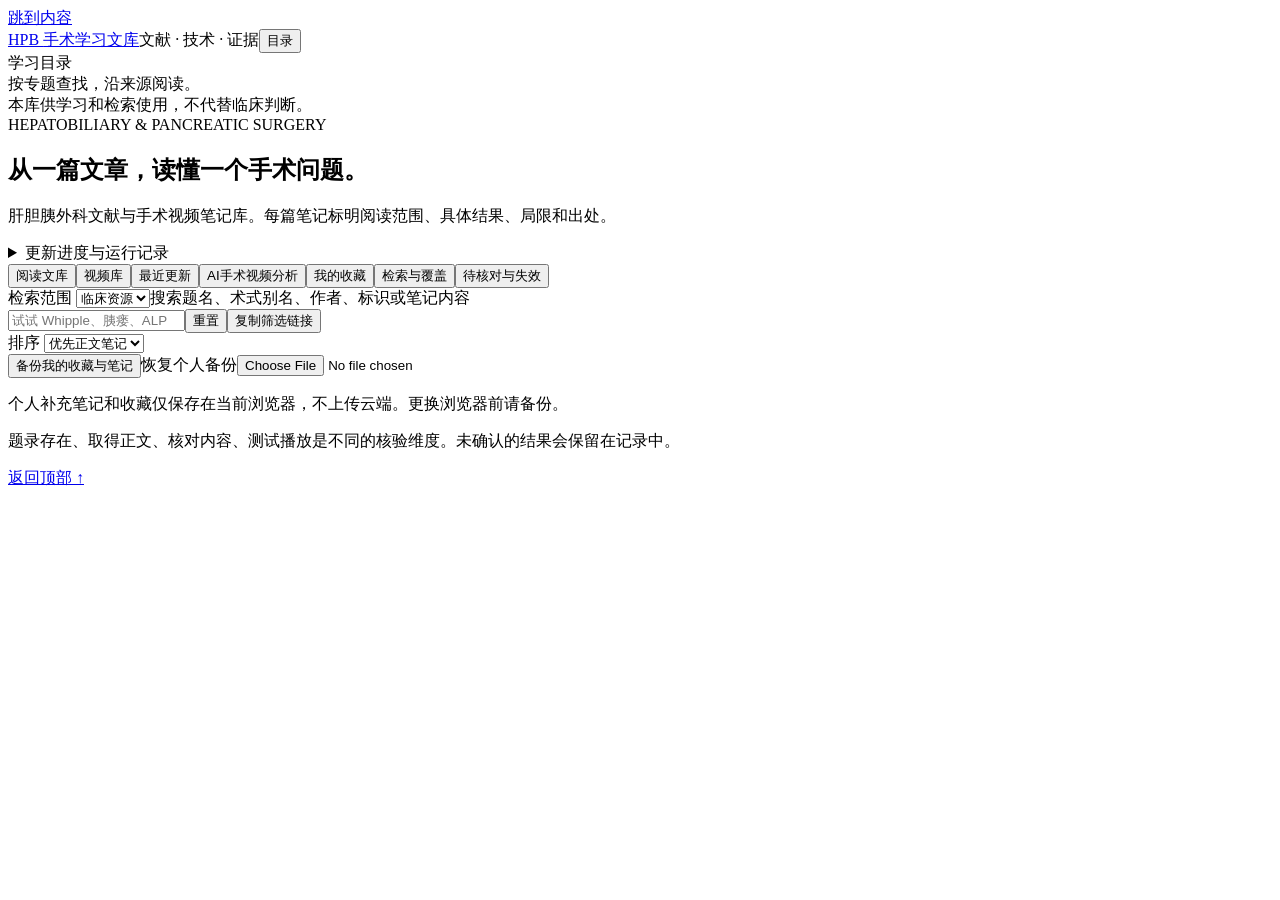
<file: src/index.html>
<!doctype html><html lang="zh-CN"><head><meta charset="utf-8"><meta name="viewport" content="width=device-width,initial-scale=1"><meta name="referrer" content="strict-origin-when-cross-origin"><title>肝胆胰 · 手术文献与视频笔记库</title><style>/*__CSS__*/</style></head><body>
<a class="skip" href="#main">跳到内容</a><header class="top"><a href="#" class="brand">HPB <span>手术学习文库</span></a><span class="top-note">文献 · 技术 · 证据</span><button id="menu" aria-expanded="false">目录</button></header>
<div class="layout"><aside id="sidebar"><div class="side-title">学习目录</div><nav id="nav" aria-label="器官与术式"></nav><div class="side-bottom">按专题查找，沿来源阅读。<br>本库供学习和检索使用，不代替临床判断。</div></aside>
<main id="main"><section class="hero"><div class="eyebrow">HEPATOBILIARY & PANCREATIC SURGERY</div><h1>从一篇文章，读懂一个手术问题。</h1><p>肝胆胰外科文献与手术视频笔记库。每篇笔记标明阅读范围、具体结果、局限和出处。</p><div id="stats" class="stats"></div></section>
<section class="sync-panel" aria-label="更新状态"><div id="connection" role="status"></div><div id="run-status" class="run-status"></div><details><summary>更新进度与运行记录</summary><div id="run-detail"></div></details></section>
<div class="tabs" role="navigation" aria-label="资源入口"><button data-view="library" class="active">阅读文库</button><button data-view="videos">视频库</button><button data-view="recent">最近更新</button><button data-view="ai">AI手术视频分析</button><button data-view="favorites">我的收藏</button><button data-view="coverage">检索与覆盖</button><button data-view="pending">待核对与失效</button></div>
<section class="finder"><label class="scope-label">检索范围 <select id="scope" aria-label="检索范围"><option value="clinical">临床资源</option><option value="ai">AI研究</option><option value="all">全部</option></select></label><label class="search-label" for="search">搜索题名、术式别名、作者、标识或笔记内容</label><div class="search-line"><input type="search" id="search" placeholder="试试 Whipple、胰瘘、ALPPS、困难胆囊…"><button id="reset">重置</button><button id="copy-link">复制筛选链接</button></div><div id="filters" class="filters"></div></section>
<div id="breadcrumb" class="breadcrumb"></div><div class="result-line"><strong id="result-count" aria-live="polite"></strong><label>排序 <select id="sort"><option value="default">优先正文笔记</option><option value="year">年份从新到旧</option><option value="updated">最近检查</option><option value="title">题名</option></select></label></div>
<section id="content" aria-live="polite"></section><div id="pagination" class="pagination"></div>
<footer><button id="export-private">备份我的收藏与笔记</button><label class="file-label">恢复个人备份<input id="import-private" type="file" accept="application/json"></label><p id="personal-status">个人补充笔记和收藏仅保存在当前浏览器，不上传云端。更换浏览器前请备份。</p><p>题录存在、取得正文、核对内容、测试播放是不同的核验维度。未确认的结果会保留在记录中。</p><a href="#main">返回顶部 ↑</a><span id="version"></span></footer></main></div>
<script id="data" type="application/json">/*__DATA__*/</script><script>/*__AI_JS__*/</script><script>/*__JS__*/</script></body></html>
</file>
